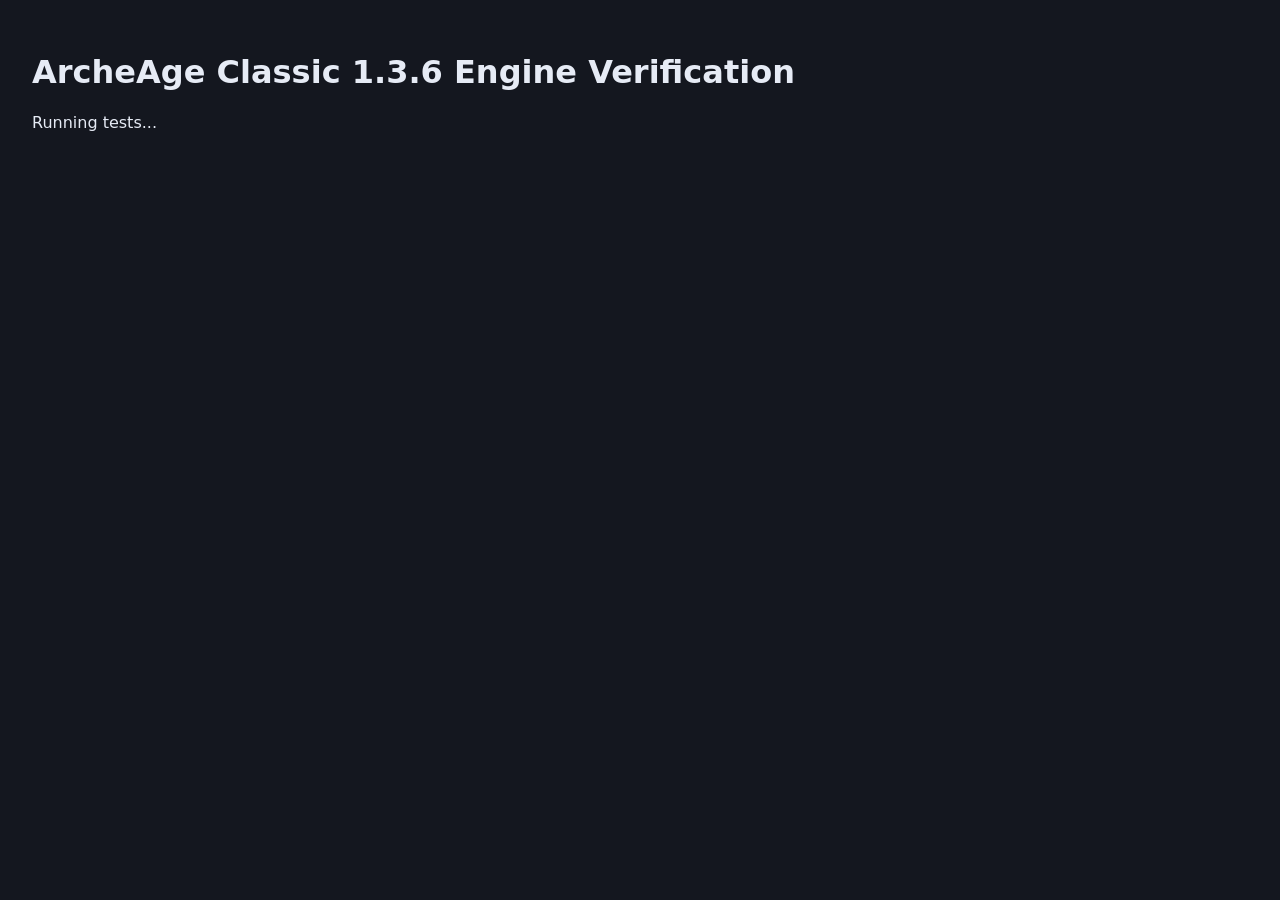
<file: tests/run-tests.html>
<!DOCTYPE html>
<html lang="en">
<head>
    <meta charset="UTF-8" />
    <title>damage-sim Engine Tests</title>
    <style>
        body { font-family: system-ui, sans-serif; background: #14171f; color: #e6ebf5; padding: 24px; }
        .pass { color: #5eead4; }
        .fail { color: #f87171; }
        pre { background: #1e2433; padding: 12px; border-radius: 6px; }
    </style>
</head>
<body>
    <h1>ArcheAge Classic 1.3.6 Engine Verification</h1>
    <div id="summary">Running tests...</div>
    <ul id="results"></ul>
    <script type="module">
        import { runAllTests } from "./engine.test.js";
        const results = await runAllTests();
        const passed = results.filter((r) => r.pass).length;
        const summary = document.getElementById("summary");
        summary.textContent = `${passed} / ${results.length} tests passed`;
        summary.className = passed === results.length ? "pass" : "fail";
        const ul = document.getElementById("results");
        for (const r of results) {
            const li = document.createElement("li");
            li.className = r.pass ? "pass" : "fail";
            li.textContent = `${r.pass ? "PASS" : "FAIL"}: ${r.name}${r.error ? " — " + r.error : ""}`;
            ul.appendChild(li);
        }
        window.__TEST_RESULTS__ = { passed, total: results.length, results };
    </script>
</body>
</html>
</file>
